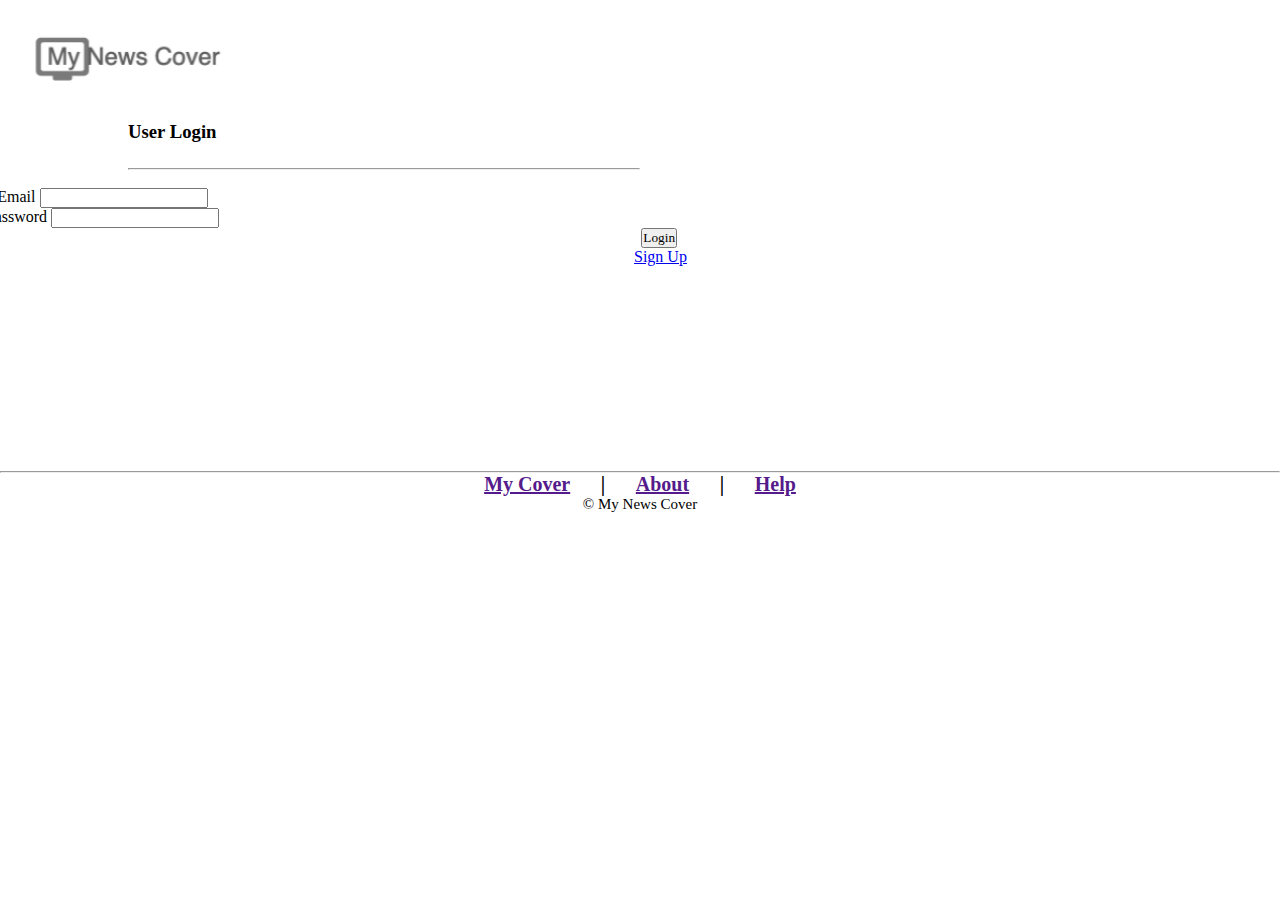
<file: client/index.html>
<!DOCTYPE html>
<html lang="en">

<head>
    <meta charset="UTF-8" />
    <meta http-equiv="X-UA-Compatible" content="IE=edge" />
    <meta name="viewport" content="width=device-width, initial-scale=1.0" />
    <meta http-equiv="Expires" content="0" />
    <meta http-equiv="Last-Modified" content="0" />
    <meta http-equiv="Cache-Control" content="no-cache, mustrevalidate" />
    <meta http-equiv="Pragma" content="no-cache" />

    <!-- Bootstrap CSS -->
    <link href="https://cdn.jsdelivr.net/npm/bootstrap@5.0.0-beta2/dist/css/bootstrap.min.css" rel="stylesheet"
        integrity="sha384-BmbxuPwQa2lc/FVzBcNJ7UAyJxM6wuqIj61tLrc4wSX0szH/Ev+nYRRuWlolflfl" crossorigin="anonymous" />
    <link rel="stylesheet" type="text/css" href="Style/Style.css" media="all" />

    <title>My News Cover</title>
</head>

<body>
    <header>
        <h1>
            <a href="dashboard.html"><img src="Images/logo.png" /></a>
        </h1>
    </header>

    <h3 class="title">User Login</h3>
    <hr class="hr-title" />
    <br>

    <div class="container">
        <div class="input-group mb-3">
            <span class="input-group-text" id="basic-addon1"> Email </span>
            <input type="email" id="username" name="username" class="form-control" />
        </div>
        <div class="input-group mb-3">
            <span class="input-group-text" id="basic-addon1"> Password </span>
            <input type="password" id="password" name="password" class="form-control" />
        </div>
        <div class="input-group mb-3">
            <button type="submit" class="btn btn-primary" onclick="login()">Login</button>
            <br>
        </div>
        <div class="input-group mb-3">
            <a class="a-reg" href="register.html"> Sign Up </a>
        </div>
    </div>

    <footer>
        <div class="footer">
            <hr />
            <h4>
                <a href="">My Cover</a> | <a href="">About</a> | <a href="">Help</a>
            </h4>
            <p>&copy; My News Cover</p>
        </div>
    </footer>
    <script src="https://ajax.googleapis.com/ajax/libs/jquery/2.2.4/jquery.min.js"></script>
    <script type="text/javascript" src="js/login.js"></script>
</body>

</html>
</file>
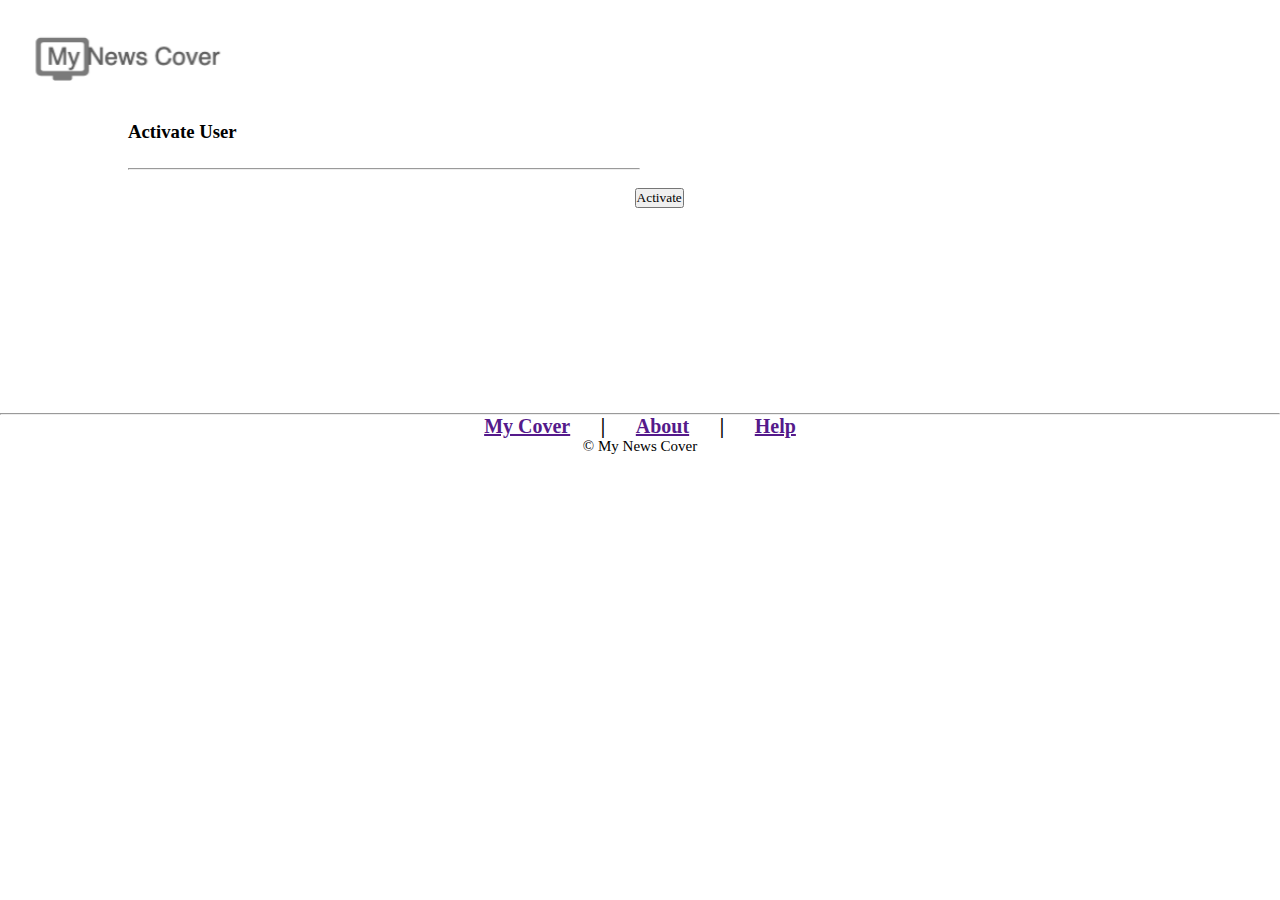
<file: client/activateAccount.html>
<!DOCTYPE html>
<html lang="en">

<head>
    <meta charset="UTF-8" />
    <meta http-equiv="X-UA-Compatible" content="IE=edge" />
    <meta name="viewport" content="width=device-width, initial-scale=1.0" />
    <meta http-equiv="Expires" content="0" />
    <meta http-equiv="Last-Modified" content="0" />
    <meta http-equiv="Cache-Control" content="no-cache, mustrevalidate" />
    <meta http-equiv="Pragma" content="no-cache" />

    <!-- Bootstrap CSS -->
    <link href="https://cdn.jsdelivr.net/npm/bootstrap@5.0.0-beta2/dist/css/bootstrap.min.css" rel="stylesheet"
        integrity="sha384-BmbxuPwQa2lc/FVzBcNJ7UAyJxM6wuqIj61tLrc4wSX0szH/Ev+nYRRuWlolflfl" crossorigin="anonymous" />
    <link rel="stylesheet" type="text/css" href="Style/Style.css" media="all" />

    <title>My News Cover</title>
</head>

<body>
    <header>
        <h1>
            <a href="dashboard.html"><img src="Images/logo.png" /></a>
        </h1>
    </header>

    <h3 class="title">Activate User</h3>
    <hr class="hr-title" />
    <br>

    <div class="container">
        <div class="input-group mb-3">
            <button type="submit" class="btn btn-primary" onclick="editCategory()">Activate</button>
            <br>
        </div>
    </div>

    <footer>
        <div class="footer">
            <hr />
            <h4>
                <a href="">My Cover</a> | <a href="">About</a> | <a href="">Help</a>
            </h4>
            <p>&copy; My News Cover</p>
        </div>
    </footer>
    <script src="https://ajax.googleapis.com/ajax/libs/jquery/2.2.4/jquery.min.js"></script>
    <script type="text/javascript" src="js/activateAccount.js"></script>
</body>

</html>
</file>
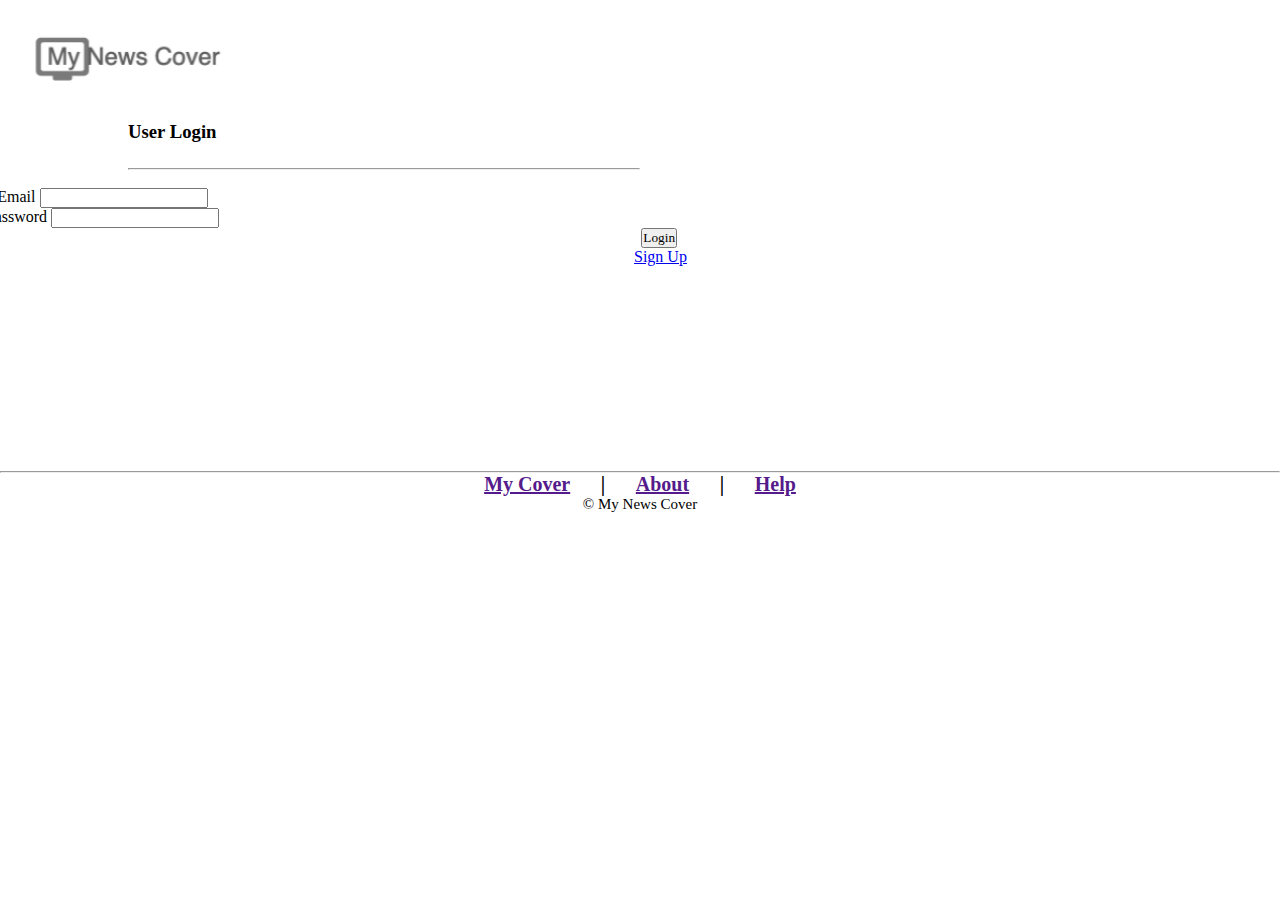
<file: client/addCategories.html>
<!DOCTYPE html>
<html lang="en">

<head>
    <meta charset="UTF-8">
    <meta http-equiv="X-UA-Compatible" content="IE=edge">
    <meta name="viewport" content="width=device-width, initial-scale=1.0">

    <!-- Bootstrap CSS -->
    <link href="https://cdn.jsdelivr.net/npm/bootstrap@5.0.0-beta2/dist/css/bootstrap.min.css" rel="stylesheet"
        integrity="sha384-BmbxuPwQa2lc/FVzBcNJ7UAyJxM6wuqIj61tLrc4wSX0szH/Ev+nYRRuWlolflfl" crossorigin="anonymous">
    <link rel="stylesheet" type="text/css" href="Style/Style.css">

    <title> My News Cover </title>

</head>

<body>

    <header>
        <h1><a href="dashboard.html"><img src="Images/logo.png"></a></h1>
        <div id="dropdown" class="dropdown">
        </div>
        <h3 class="title"> Add Category </h3>
        <hr class="hr-title">
    </header>

    <div class="container">
        <div class="input-group mb-3">
            <span class="input-group-text" id="basic-addon1"> Name </span>
            <input id="Category" type="text" name="name" class="form-control">
        </div>
        <div id="saves">
            <button id="save" type="submit" class="btn btn-primary" onclick="saveCategory()">Save</button>
        </div>
    </div>

    <footer>
        <div class="footer">
            <hr>
            <h4> <a href="">My Cover</a> | <a href="">About</a> | <a href="">Help</a></h4>
            <p>&copy; My News Cover</p>
        </div>
    </footer>

    <script src="https://code.jquery.com/jquery-3.2.1.slim.min.js"
        integrity="sha384-KJ3o2DKtIkvYIK3UENzmM7KCkRr/rE9/Qpg6aAZGJwFDMVNA/GpGFF93hXpG5KkN" crossorigin="anonymous">
        </script>
    <script src="https://cdnjs.cloudflare.com/ajax/libs/popper.js/1.12.9/umd/popper.min.js"
        integrity="sha384-ApNbgh9B+Y1QKtv3Rn7W3mgPxhU9K/ScQsAP7hUibX39j7fakFPskvXusvfa0b4Q" crossorigin="anonymous">
        </script>
    <script src="https://maxcdn.bootstrapcdn.com/bootstrap/4.0.0/js/bootstrap.min.js"
        integrity="sha384-JZR6Spejh4U02d8jOt6vLEHfe/JQGiRRSQQxSfFWpi1MquVdAyjUar5+76PVCmYl" crossorigin="anonymous">
        </script>
    <script type="text/javascript" src="js/saveCategory.js"></script>
</body>

</html>
</file>
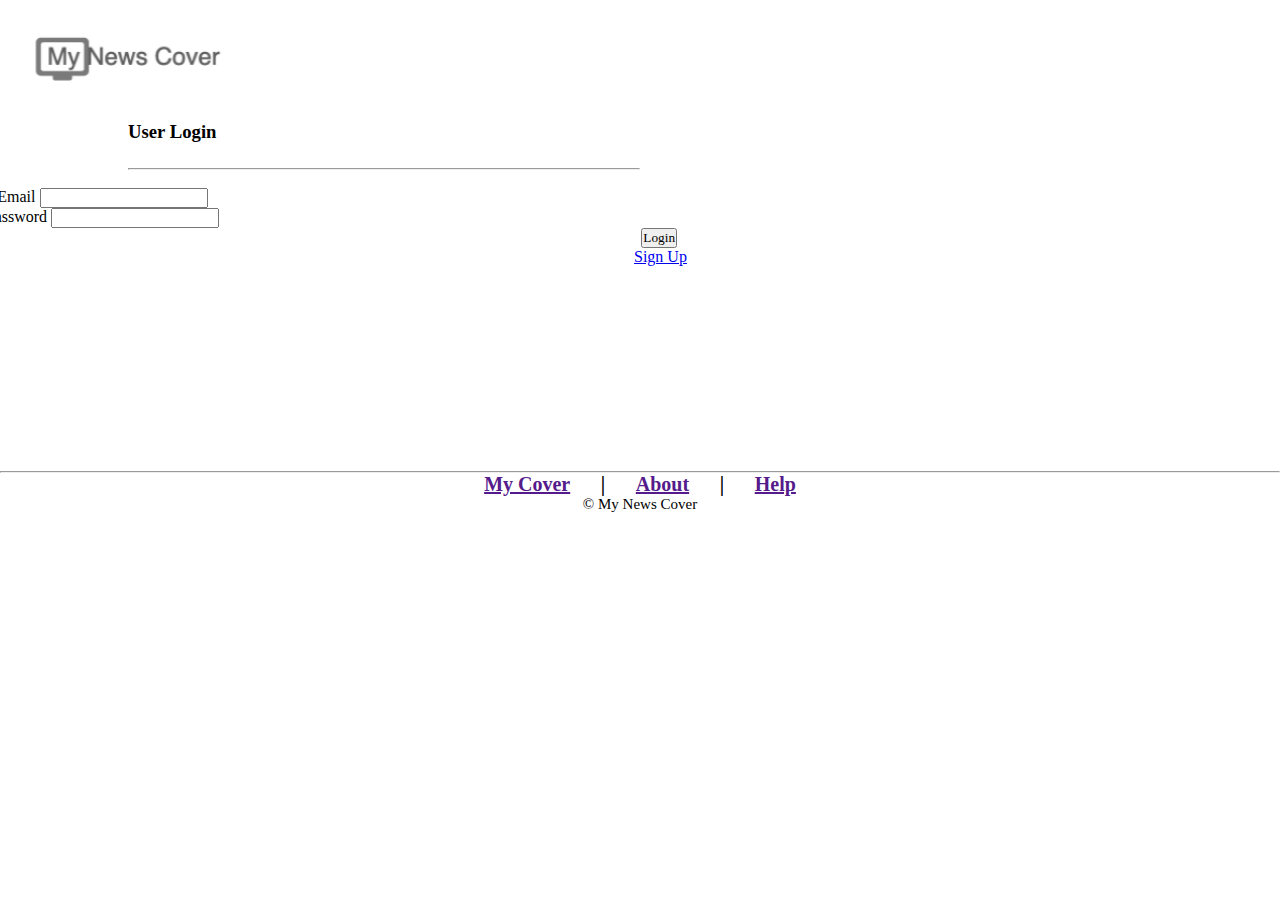
<file: client/addnews.html>
<!DOCTYPE html>
<html lang="en">

<head>
    <meta charset="UTF-8">
    <meta http-equiv="X-UA-Compatible" content="IE=edge">
    <meta name="viewport" content="width=device-width, initial-scale=1.0">

    <!-- Bootstrap CSS -->
    <link href="https://cdn.jsdelivr.net/npm/bootstrap@5.0.0-beta2/dist/css/bootstrap.min.css" rel="stylesheet"
        integrity="sha384-BmbxuPwQa2lc/FVzBcNJ7UAyJxM6wuqIj61tLrc4wSX0szH/Ev+nYRRuWlolflfl" crossorigin="anonymous">
    <link rel="stylesheet" type="text/css" href="Style/Style.css">

    <title> My News Cover </title>

</head>

<header>
    <h1><a href="dashboard.html"><img src="Images/logo.png"></a></h1>
    <div id="dropdown" class="dropdown">
    </div>
    <h3 class="title"> Add News Source </h3>
    <hr class="hr-title">
</header>

<div class="container">

    <form action="crudNewsSources.html" method="POST" class="form-group row" role="form">
        <div class="input-group mb-3">
            <span class="input-group-text"> Name </span>
            <input id="name" type="text" name="name" class="form-control">
        </div>
        <div class="input-group mb-3">
            <span class="input-group-text"> RSS URL </span>
            <input id="url" type="text" name="rss" class="form-control">
        </div>
        <div class="input-group mb-3">
            <label class="input-group-text" for="inputGroupSelect01"> Categories </label>
            <select id="category" class="form-control" name="categories">
            </select>
        </div>

        <div class="col-xs-6">
            <button type="submit" class="btn btn-primary" onclick="saveSources()">Save</button>
        </div>
    </form>
</div>

<footer>
    <div class="footer">
        <hr>
        <h4> <a href="">My Cover</a> | <a href="">About</a> | <a href="">Help</a></h4>
        <p>&copy; My News Cover</p>
    </div>
</footer>

<script src="https://code.jquery.com/jquery-3.2.1.slim.min.js"
    integrity="sha384-KJ3o2DKtIkvYIK3UENzmM7KCkRr/rE9/Qpg6aAZGJwFDMVNA/GpGFF93hXpG5KkN" crossorigin="anonymous">
    </script>
<script src="https://cdnjs.cloudflare.com/ajax/libs/popper.js/1.12.9/umd/popper.min.js"
    integrity="sha384-ApNbgh9B+Y1QKtv3Rn7W3mgPxhU9K/ScQsAP7hUibX39j7fakFPskvXusvfa0b4Q" crossorigin="anonymous">
    </script>
<script src="https://maxcdn.bootstrapcdn.com/bootstrap/4.0.0/js/bootstrap.min.js"
    integrity="sha384-JZR6Spejh4U02d8jOt6vLEHfe/JQGiRRSQQxSfFWpi1MquVdAyjUar5+76PVCmYl" crossorigin="anonymous">
    </script>
<script type="text/javascript" src="js/loadNewsSources.js"></script>
</body>

</html>
</file>
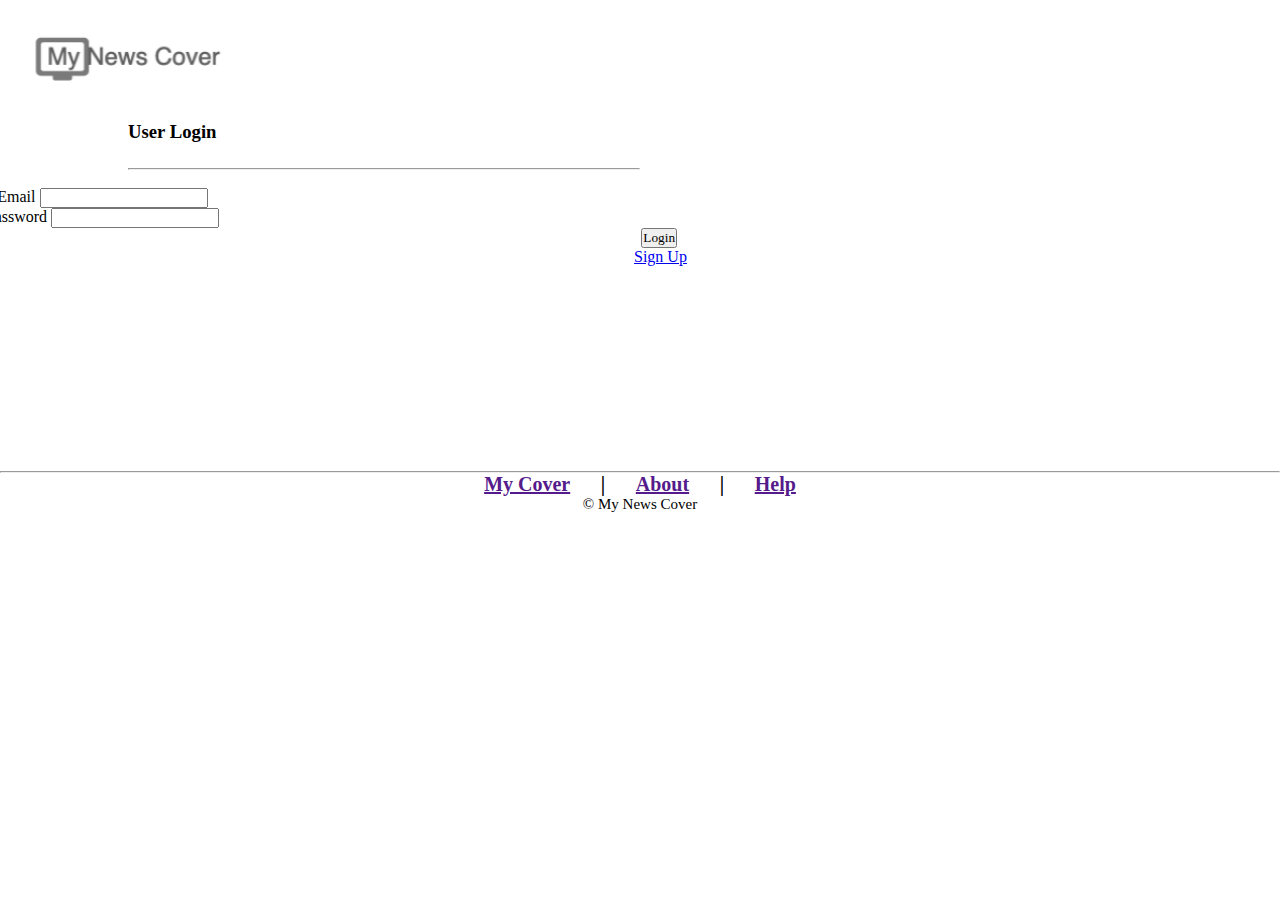
<file: client/crudNewsSources.html>
<!DOCTYPE html>
<html lang="en">

<!DOCTYPE html>
<html lang="en">

<head>
    <meta charset="UTF-8">
    <meta http-equiv="X-UA-Compatible" content="IE=edge">
    <meta name="viewport" content="width=device-width, initial-scale=1.0">

    <!-- Bootstrap CSS -->
    <link href="https://cdn.jsdelivr.net/npm/bootstrap@5.0.0-beta2/dist/css/bootstrap.min.css" rel="stylesheet"
        integrity="sha384-BmbxuPwQa2lc/FVzBcNJ7UAyJxM6wuqIj61tLrc4wSX0szH/Ev+nYRRuWlolflfl" crossorigin="anonymous">
    <link rel="stylesheet" type="text/css" href="Style/Style.css">

    <title> My News Cover </title>
</head>

<body>

    <header>
        <h1><a href="dashboard.html"><img src="Images/logo.png"></a></h1>
        <div id="dropdown" class="dropdown">
        </div>
        <h3 class="title"> News Sources </h3>
        <hr class="hr-title">
    </header>

    <div>

        <div class="container">

            <table id="tableList" class="table table-responsive table-bordered">
                <thead>
                    <tr>
                        <th>Name</th>
                        <th>Category</th>
                        <th>Actions</th>
                    </tr>
                </thead>
            </table>
            <form action="addnews.html">
                <button type="submit" class="btn btn-primary">Add New</button>
            </form>
            <br>
        </div>
        <div class="loader"></div>
    </div>

    <footer>
        <div class="footer">
            <hr>
            <h4> <a href="">My Cover</a> | <a href="">About</a> | <a href="">Help</a></h4>
            <p>&copy; My News Cover</p>
        </div>
    </footer>

    <script src="https://code.jquery.com/jquery-3.2.1.slim.min.js"
        integrity="sha384-KJ3o2DKtIkvYIK3UENzmM7KCkRr/rE9/Qpg6aAZGJwFDMVNA/GpGFF93hXpG5KkN" crossorigin="anonymous">
        </script>
    <script src="https://cdnjs.cloudflare.com/ajax/libs/popper.js/1.12.9/umd/popper.min.js"
        integrity="sha384-ApNbgh9B+Y1QKtv3Rn7W3mgPxhU9K/ScQsAP7hUibX39j7fakFPskvXusvfa0b4Q" crossorigin="anonymous">
        </script>
    <script src="https://maxcdn.bootstrapcdn.com/bootstrap/4.0.0/js/bootstrap.min.js"
        integrity="sha384-JZR6Spejh4U02d8jOt6vLEHfe/JQGiRRSQQxSfFWpi1MquVdAyjUar5+76PVCmYl" crossorigin="anonymous">
        </script>
        <script src="https://ajax.googleapis.com/ajax/libs/jquery/2.2.4/jquery.min.js"></script>
    <script type="text/javascript" src="js/newsSources.js"></script>
</body>

</html>
</file>
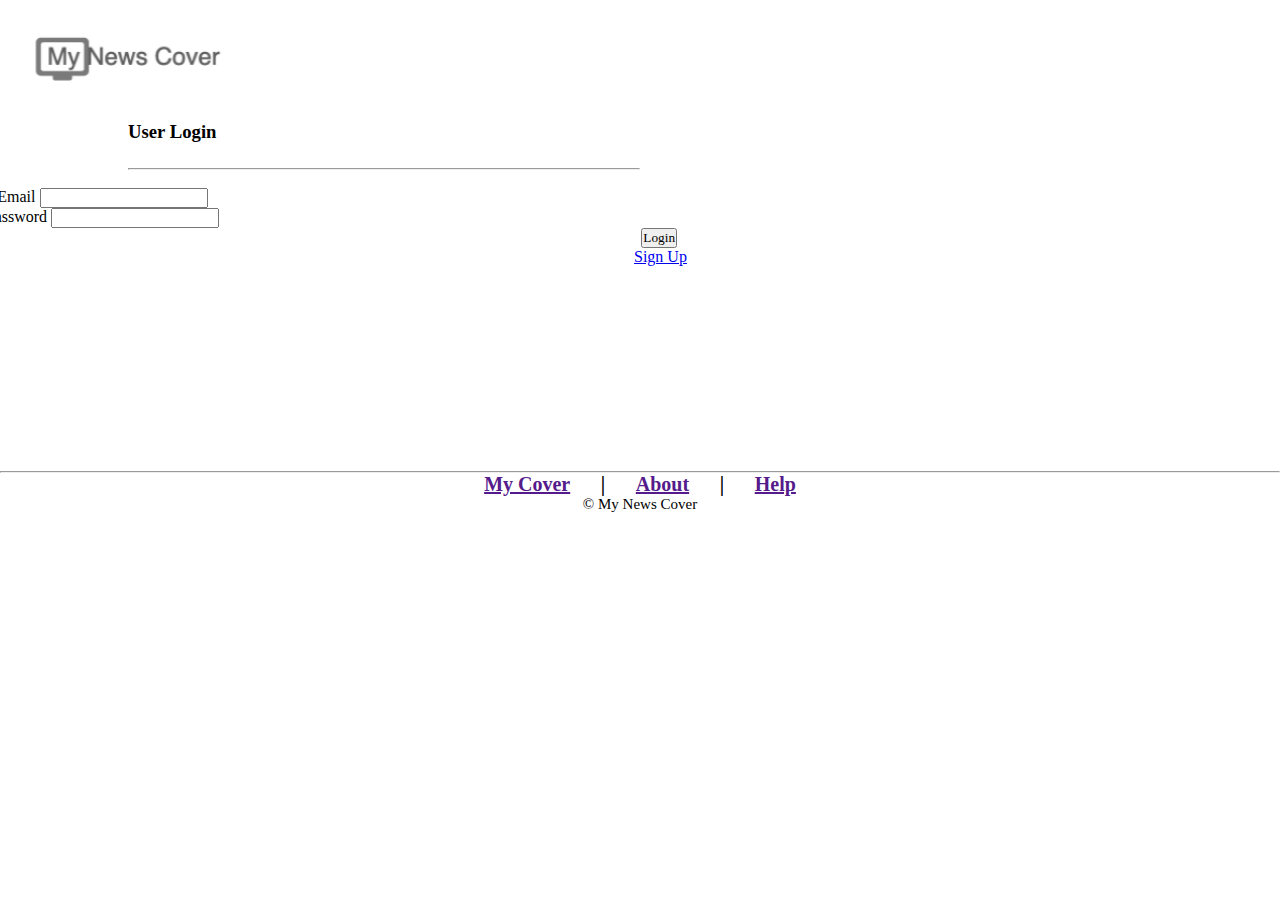
<file: client/dashboard.html>
<!DOCTYPE html>
<html lang="en">

<head>

    <meta charset="UTF-8">
    <meta http-equiv="X-UA-Compatible" content="IE=edge">
    <meta name="viewport" content="width=device-width, initial-scale=1.0">

    <!-- Bootstrap CSS -->
    <link href="https://cdn.jsdelivr.net/npm/bootstrap@5.0.0-beta2/dist/css/bootstrap.min.css" rel="stylesheet"
        integrity="sha384-BmbxuPwQa2lc/FVzBcNJ7UAyJxM6wuqIj61tLrc4wSX0szH/Ev+nYRRuWlolflfl" crossorigin="anonymous">
    <link rel="stylesheet" type="text/css" href="Style/Style.css">

    <title> My News Cover </title>

</head>

<body>

    <header>
        <h1><a href="dashboard.html"><img src="Images/logo.png"></a></h1>
        <div id="dropdown" class="dropdown">
        </div>
        <h1 class="text-center"> Your unique News Cover </h1>
        <hr>
    </header>

    
    <div id="container" class="container">
        <h5 class="text-center"> Search </h5>
        <input style="width: 50%; margin:0px auto; display:block;" type="text" class="form-control" id="FirtsName" name="FirtsName">
        <h5 class="text-center"> Categories </h5>
        <div class="btn-group" role="group" aria-label="Basic outlined example">
            <button type="button" class="btn btn-outline-primary" href="" onclick="getNews('portada')"> Portada </button>
            <div id = "categories">
                <button type='button' class='btn btn-outline-primary'> </button>
            </div>
        </div><br>
        <h5 class="text-center"> Tags </h5>
        <div class="btn-group" role="group" aria-label="Basic outlined example">
            <!--<button type="button" class="btn btn-outline-primary" href="" onclick=""> Etiquetas </button>-->
            <div id = "tags">
                <button type='button' class='btn btn-outline-primary'> </button>
            </div>
            <br><br>
        </div>

        <div id="card-columns" class="card-columns">
            
        </div>

    </div>

    <footer>
        <div class="footer">
            <hr>
            <h4> <a href="">My Cover</a> | <a href="">About</a> | <a href="">Help</a></h4>
            <p>&copy; My News Cover</p>
        </div>
    </footer>
    </div>
    <script src="https://code.jquery.com/jquery-3.2.1.slim.min.js"
        integrity="sha384-KJ3o2DKtIkvYIK3UENzmM7KCkRr/rE9/Qpg6aAZGJwFDMVNA/GpGFF93hXpG5KkN" crossorigin="anonymous">
        </script>
    <script src="https://cdnjs.cloudflare.com/ajax/libs/popper.js/1.12.9/umd/popper.min.js"
        integrity="sha384-ApNbgh9B+Y1QKtv3Rn7W3mgPxhU9K/ScQsAP7hUibX39j7fakFPskvXusvfa0b4Q" crossorigin="anonymous">
        </script>
    <script src="https://maxcdn.bootstrapcdn.com/bootstrap/4.0.0/js/bootstrap.min.js"
        integrity="sha384-JZR6Spejh4U02d8jOt6vLEHfe/JQGiRRSQQxSfFWpi1MquVdAyjUar5+76PVCmYl" crossorigin="anonymous">
        </script>
    <script type="text/javascript" src="js/dashboard.js"></script>
</body>

</html>
</file>
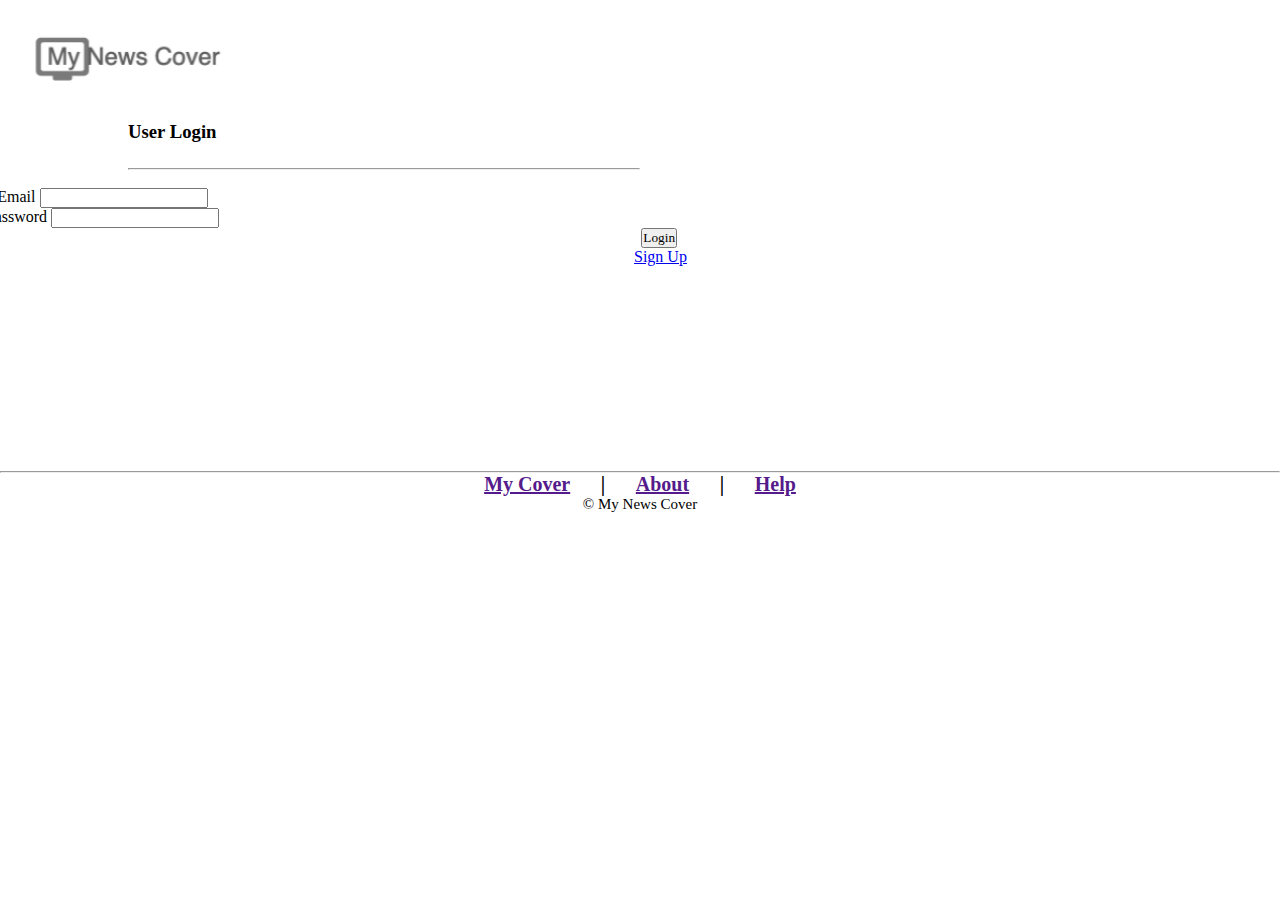
<file: client/editCateg.html>
<!DOCTYPE html>
<html lang="en">

<head>
    <meta charset="UTF-8">
    <meta http-equiv="X-UA-Compatible" content="IE=edge">
    <meta name="viewport" content="width=device-width, initial-scale=1.0">

    <!-- Bootstrap CSS -->
    <link href="https://cdn.jsdelivr.net/npm/bootstrap@5.0.0-beta2/dist/css/bootstrap.min.css" rel="stylesheet"
        integrity="sha384-BmbxuPwQa2lc/FVzBcNJ7UAyJxM6wuqIj61tLrc4wSX0szH/Ev+nYRRuWlolflfl" crossorigin="anonymous">
    <link rel="stylesheet" type="text/css" href="Style/Style.css">

    <title> My News Cover </title>

</head>

<body>

    <header>
        <h1><a href="dashboard.html"><img src="Images/logo.png"></a></h1>
        <div id="dropdown" class="dropdown">
        </div>
        <h3 class="title"> Edit Category </h3>
        <hr class="hr-title">
    </header>

    <div class="container">
        <div class="input-group mb-3">
            <span class="input-group-text" id="basic-addon1"> New Name </span>
            <input id="Category" type="text" name="name" class="form-control">
        </div>
        <button onclick="editCategory()" type="submit" name="edit-categories" value="Ingresar" class="btn btn-primary">
            Save </button><br>
    </div>

    <footer>
        <div class="footer">
            <hr>
            <h4> <a href="">My Cover</a> | <a href="">About</a> | <a href="">Help</a></h4>
            <p>&copy; My News Cover</p>
        </div>
    </footer>

    <script src="https://code.jquery.com/jquery-3.2.1.slim.min.js"
        integrity="sha384-KJ3o2DKtIkvYIK3UENzmM7KCkRr/rE9/Qpg6aAZGJwFDMVNA/GpGFF93hXpG5KkN" crossorigin="anonymous">
        </script>
    <script src="https://cdnjs.cloudflare.com/ajax/libs/popper.js/1.12.9/umd/popper.min.js"
        integrity="sha384-ApNbgh9B+Y1QKtv3Rn7W3mgPxhU9K/ScQsAP7hUibX39j7fakFPskvXusvfa0b4Q" crossorigin="anonymous">
        </script>
    <script src="https://maxcdn.bootstrapcdn.com/bootstrap/4.0.0/js/bootstrap.min.js"
        integrity="sha384-JZR6Spejh4U02d8jOt6vLEHfe/JQGiRRSQQxSfFWpi1MquVdAyjUar5+76PVCmYl" crossorigin="anonymous">
        </script>
    <script type="text/javascript" src="js/editCategory.js"></script>
</body>

</html>
</file>
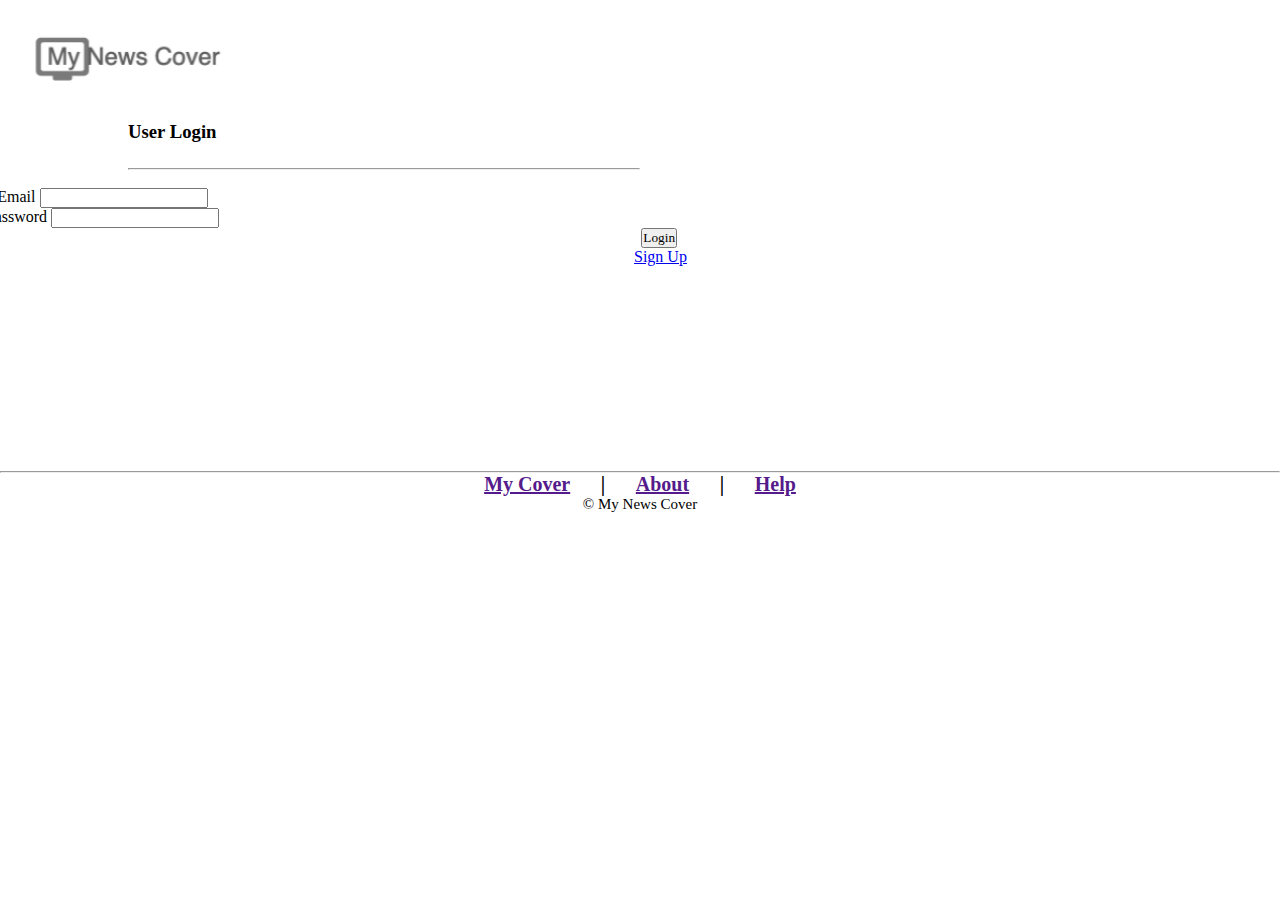
<file: client/editnews.html>
<!DOCTYPE html>
<html lang="en">

<head>
    <meta charset="UTF-8">
    <meta http-equiv="X-UA-Compatible" content="IE=edge">
    <meta name="viewport" content="width=device-width, initial-scale=1.0">

    <!-- Bootstrap CSS -->
    <link href="https://cdn.jsdelivr.net/npm/bootstrap@5.0.0-beta2/dist/css/bootstrap.min.css" rel="stylesheet"
        integrity="sha384-BmbxuPwQa2lc/FVzBcNJ7UAyJxM6wuqIj61tLrc4wSX0szH/Ev+nYRRuWlolflfl" crossorigin="anonymous">
    <link rel="stylesheet" type="text/css" href="Style/Style.css">

    <title> My News Cover </title>

</head>

<header>
    <h1><a href="dashboard.html"><img src="Images/logo.png"></a></h1>
    <div id="dropdown" class="dropdown">
    </div>
    <h3 class="title"> Edit News Source </h3>
    <hr class="hr-title">
</header>

<div class="container">
    <form action="crudNewsSources.html" method="POST" class="form-group row" role="form"></form>
    <div class="input-group mb-3">
        <span class="input-group-text"> Name </span>
        <input id="name" type="text" name="name" class="form-control">
    </div>
    <div class="input-group mb-3">
        <span class="input-group-text"> RSS URL </span>
        <input id="url" type="text" name="rss" class="form-control">
    </div>
    <div class="input-group mb-3">
        <label class="input-group-text" for="inputGroupSelect01"> Categories </label>
        <select id="category" class="form-control" name="categories">
        </select>
    </div>
    <div class="input-group mb-3">
        <button type="submit" class="btn btn-primary" onclick="editSource()">Save</button>
    </div>
    </form>
</div>

<footer>
    <div class="footer">
        <hr>
        <h4> <a href="">My Cover</a> | <a href="">About</a> | <a href="">Help</a></h4>
        <p>&copy; My News Cover</p>
    </div>
</footer>

<script src="https://code.jquery.com/jquery-3.2.1.slim.min.js"
    integrity="sha384-KJ3o2DKtIkvYIK3UENzmM7KCkRr/rE9/Qpg6aAZGJwFDMVNA/GpGFF93hXpG5KkN" crossorigin="anonymous">
    </script>
<script src="https://cdnjs.cloudflare.com/ajax/libs/popper.js/1.12.9/umd/popper.min.js"
    integrity="sha384-ApNbgh9B+Y1QKtv3Rn7W3mgPxhU9K/ScQsAP7hUibX39j7fakFPskvXusvfa0b4Q" crossorigin="anonymous">
    </script>
<script src="https://maxcdn.bootstrapcdn.com/bootstrap/4.0.0/js/bootstrap.min.js"
    integrity="sha384-JZR6Spejh4U02d8jOt6vLEHfe/JQGiRRSQQxSfFWpi1MquVdAyjUar5+76PVCmYl" crossorigin="anonymous">
    </script>
<script type="text/javascript" src="js/editSource.js"></script>
</body>

</html>
</file>
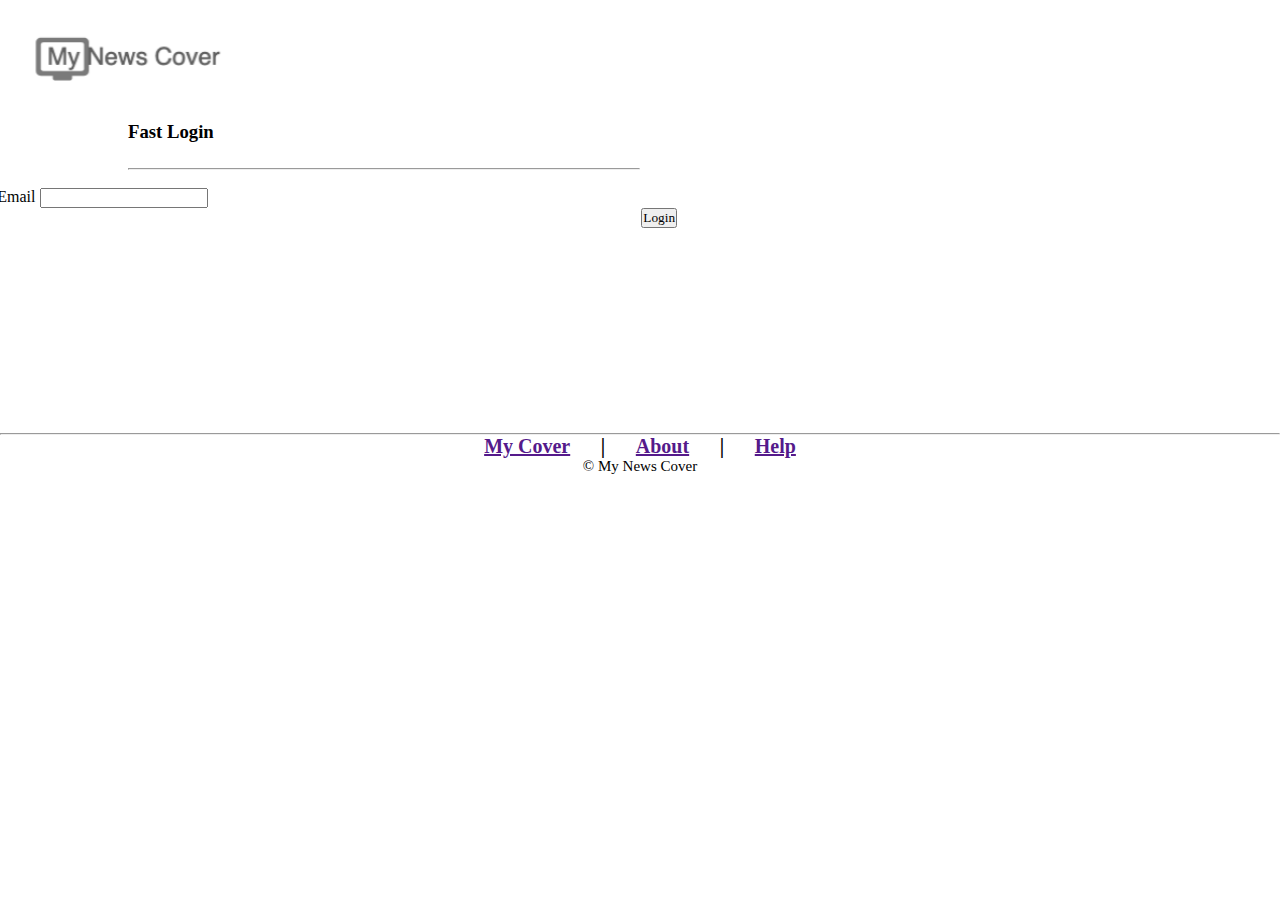
<file: client/login.html>
<!DOCTYPE html>
<html lang="en">

<head>
    <meta charset="UTF-8" />
    <meta http-equiv="X-UA-Compatible" content="IE=edge" />
    <meta name="viewport" content="width=device-width, initial-scale=1.0" />
    <meta http-equiv="Expires" content="0" />
    <meta http-equiv="Last-Modified" content="0" />
    <meta http-equiv="Cache-Control" content="no-cache, mustrevalidate" />
    <meta http-equiv="Pragma" content="no-cache" />

    <!-- Bootstrap CSS -->
    <link href="https://cdn.jsdelivr.net/npm/bootstrap@5.0.0-beta2/dist/css/bootstrap.min.css" rel="stylesheet"
        integrity="sha384-BmbxuPwQa2lc/FVzBcNJ7UAyJxM6wuqIj61tLrc4wSX0szH/Ev+nYRRuWlolflfl" crossorigin="anonymous" />
    <link rel="stylesheet" type="text/css" href="Style/Style.css" media="all" />

    <title>My News Cover</title>
</head>

<body>
    <header>
        <h1>
            <a href="dashboard.html"><img src="Images/logo.png" /></a>
        </h1>
    </header>

    <h3 class="title">Fast Login</h3>
    <hr class="hr-title" />
    <br>

    <div class="container">
        <div class="input-group mb-3">
            <span class="input-group-text" id="basic-addon1"> Email </span>
            <input type="email" id="username" name="username" class="form-control" />
        </div>
        <div class="input-group mb-3">
            <button type="submit" class="btn btn-primary" onclick="loginByEmail()">Login</button>
            <br>
        </div>
    </div>

    <footer>
        <div class="footer">
            <hr />
            <h4>
                <a href="">My Cover</a> | <a href="">About</a> | <a href="">Help</a>
            </h4>
            <p>&copy; My News Cover</p>
        </div>
    </footer>
    <script src="https://ajax.googleapis.com/ajax/libs/jquery/2.2.4/jquery.min.js"></script>
    <script type="text/javascript" src="js/loginByEmail.js"></script>
</body>

</html>
</file>
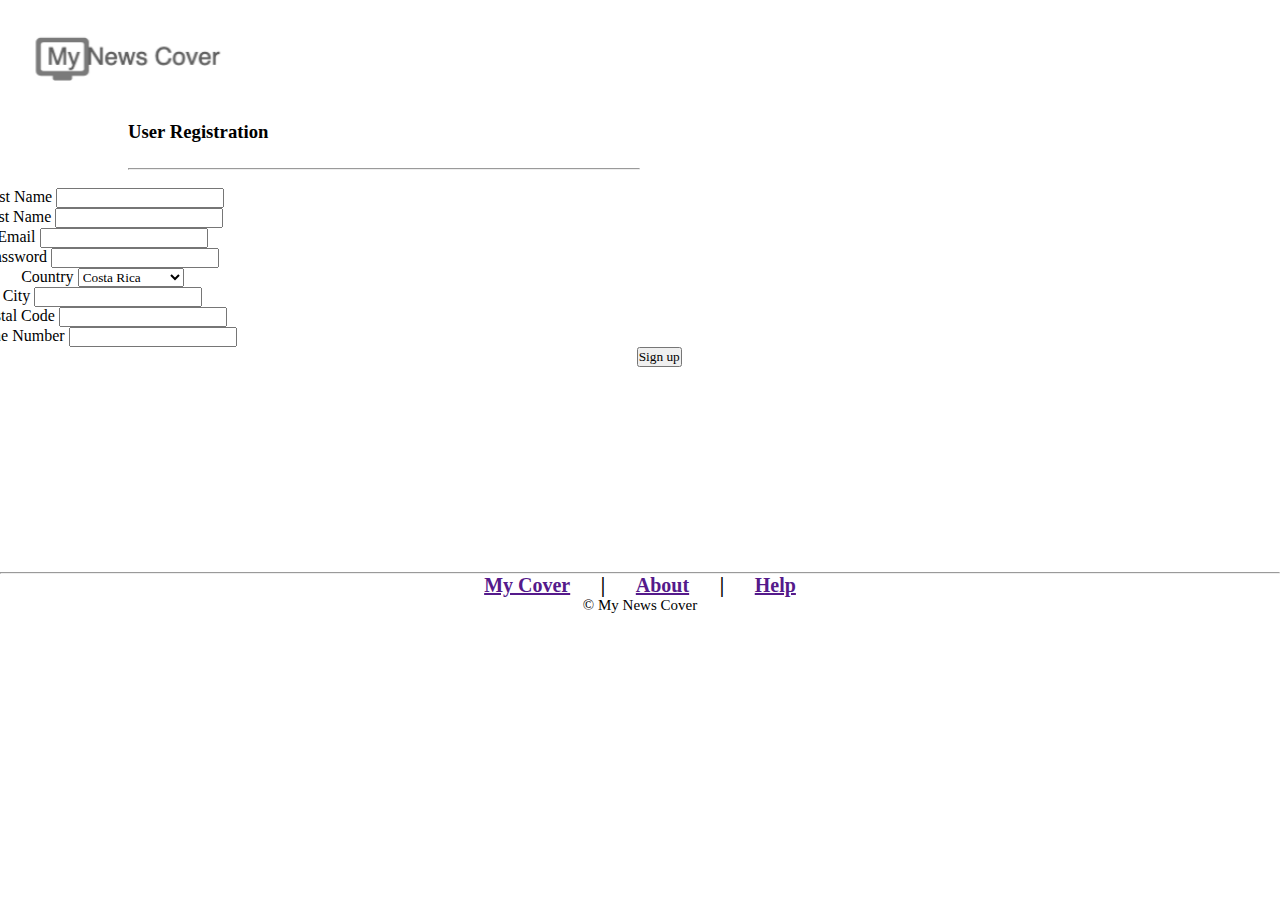
<file: client/register.html>
<!DOCTYPE html>
<html lang="en">

<head>
  <meta charset="UTF-8" />
  <meta http-equiv="X-UA-Compatible" content="IE=edge" />
  <meta name="viewport" content="width=device-width, initial-scale=1.0" />
  <meta http-equiv="Expires" content="0" />
  <meta http-equiv="Last-Modified" content="0" />
  <meta http-equiv="Cache-Control" content="no-cache, mustrevalidate" />
  <meta http-equiv="Pragma" content="no-cache" />

  <!-- Bootstrap CSS -->
  <link href="https://cdn.jsdelivr.net/npm/bootstrap@5.0.0-beta2/dist/css/bootstrap.min.css" rel="stylesheet"
    integrity="sha384-BmbxuPwQa2lc/FVzBcNJ7UAyJxM6wuqIj61tLrc4wSX0szH/Ev+nYRRuWlolflfl" crossorigin="anonymous" />
  <link rel="stylesheet" type="text/css" href="Style/Style.css" media="all" />

  <title> Register </title>
</head>

<body>
  <header>
    <h1>
      <a href="dashboard.html"><img src="Images/logo.png" /></a>
    </h1>
  </header>

  <h3 class="title">User Registration</h3>
  <hr class="hr-title" />
  <br />

  <div class="container">
    <div class="input-group mb-3">
      <span class="input-group-text" id="basic-addon1"> First Name </span>
      <input type="text" class="form-control" id="FirtsName" name="FirtsName">
    </div>
    <div class="input-group mb-3">
      <span class="input-group-text" id="basic-addon1"> Last Name </span>
      <input type="text" class="form-control" id="LastName" name="LastName">
    </div>
    <div class="input-group mb-3">
      <span class="input-group-text" id="basic-addon1"> Email </span>
      <input type="text" class="form-control" id="Email" name="Email">
    </div>
    <div class="input-group mb-3">
      <span class="input-group-text" id="basic-addon1"> Password </span>
      <input type="password" class="form-control" id="Password" name="Password">
    </div>
    <div class="input-group mb-3">
      <span class="input-group-text" id="basic-addon1"> Country </span>
      <select id="pais" name="pais" class="form-control">
        <option value="Costa Rica" selected>Costa Rica</option>
        <option value="Estados Unidos">Estados Unidos</option>
        <option value="Alemania">Alemania</option>
      </select>
    </div>
    <div class="input-group mb-3">
      <span class="input-group-text" id="basic-addon1"> City </span>
      <input type="text" class="form-control" id="city" name="city">
    </div>
    <div class="input-group mb-3">
      <span class="input-group-text" id="basic-addon1"> Postal Code </span>
      <input type="text" class="form-control" id="PostalCode" name="PostalCode">
    </div>
    <div class="input-group mb-3">
      <span class="input-group-text" id="basic-addon1"> Phone Number </span>
      <input type="text" class="form-control" id="Phone" name="Phone">
    </div>
    <div class="input-group mb-3">
      <button type="submit" class="btn btn-primary" onclick="saveCourse()">Sign up</button>
    </div>
  </div>

  <footer>
    <div class="footer">
      <hr />
      <h4>
        <a href="">My Cover</a> | <a href="">About</a> | <a href="">Help</a>
      </h4>
      <p>&copy; My News Cover</p>
    </div>
  </footer>
  <script type="text/javascript" src="js/register.js"></script>
</body>

</html>
</file>
<file: client/Style/Style.css>
* {
  margin: 0px;
  padding: 0px;
  font-family: cursive;
}

header {
  padding: 2%;

  text-align: left;
  color: black;
}

.dropdown{
  margin-left: 90%;
}

.hr-title {
  margin-left: 10%;
  margin-right: 50%;
}

.icon {
  height: 20px;
  width: 20px;
}

.a-reg {
  margin-left: 3.2%;
}

.btn-primary {
  margin-left: 3%;
}

.btn-dark {
  text-align: left;
  margin-left: 80%;
  width: 13%;
}

.btn-light {
  background-color: whitesmoke;
  text-align: left;
  margin-top: 2px;
  margin-left: 80%;
  width: 15%;
}

.extra {
  text-align: left;
  margin-top: 2px;
  width: 15%;
}

.title {
  margin-left: 10%;
  margin-bottom: 2%;
}

img {
  width: 200px;
}

p img {
  width: 300px;
  max-width: 300px;
  max-height: 200px;
}

.home {
  display: flex;
  flex-wrap: wrap;
}

form {
  align-content: center;
  align-items: center;
  text-align: center;
}

.container {
  text-align: center;
}

.input-group-text {
  text-align: center;
  margin-left: calc(-9%);
}

.form-control {
  text-align: left;
  margin-right: calc(75%);
}

.alert-success {
  text-align: center;
  margin-top: 2%;
  margin-left: 40%;
  margin-right: 40%;
}

.alert-danger {
  text-align: center;
  margin-top: 2%;
  margin-left: 40%;
  margin-right: 40%;
}

.footer a {
  margin-right: 2%;
  margin-left: 2%;
}

.footer h4 {
  font-size: 20px;
}

footer {
  margin-top: 16%;
  text-align: center;
  font-size: 15px;
}

.loader {
  position: fixed;
  left: 0px;
  top: 0px;
  width: 100%;
  height: 100%;
  z-index: 9999;
  background: url("../cargando-loading-039.gif") 50% 50% no-repeat
    rgb(249, 249, 249);
  opacity: 0.8;
}
</file>
